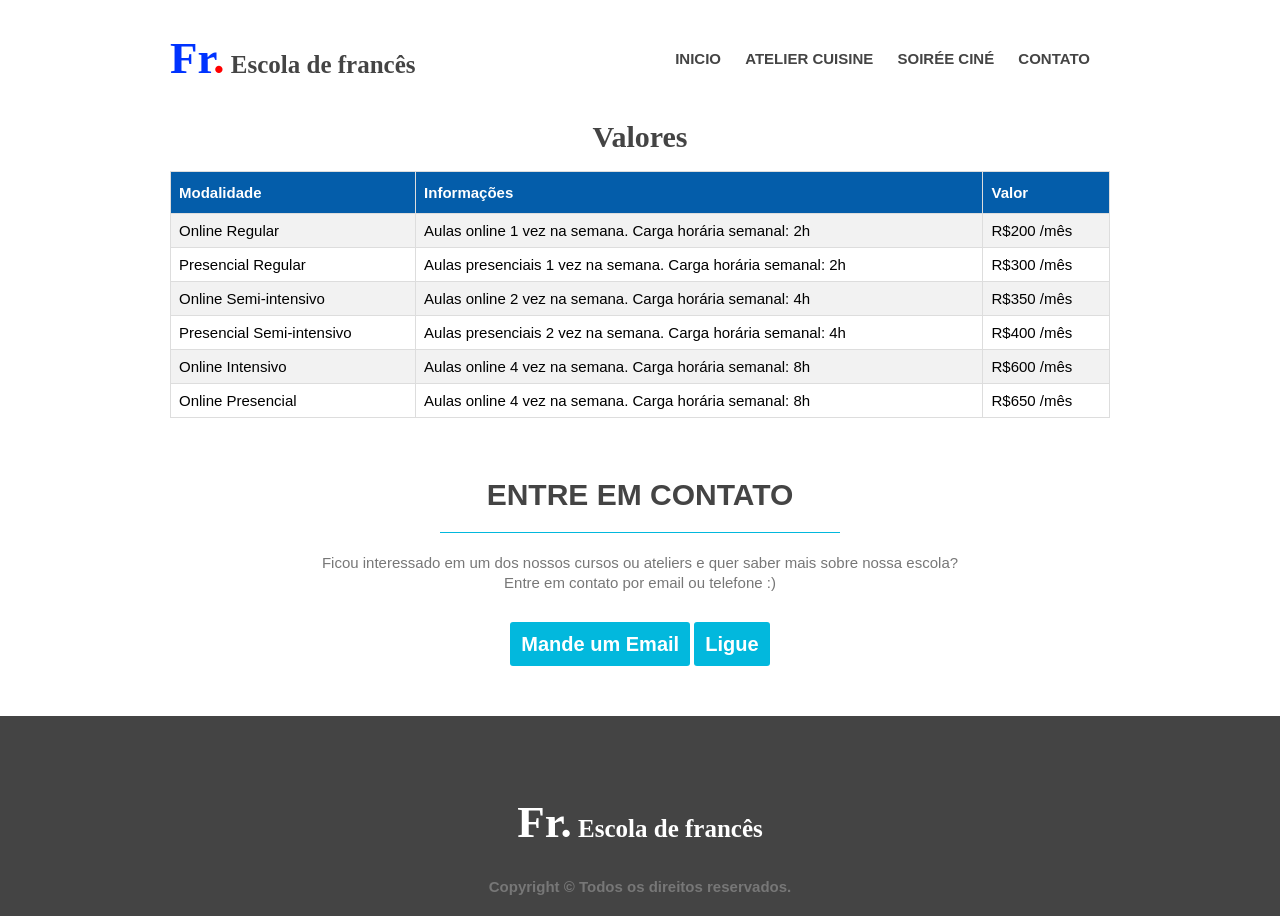
<file: valores.html>
<!DOCTYPE html>
<html>
    <head>
        <meta charset="utf-8">
        <meta http-equiv="X-UA-Compatible" content="IE=edge">
        <meta name="viewport" content="width=device-width, initial-scale=1.0">
        <link href="styles.css" rel="stylesheet">
        <title>Valores</title>

    </head>
    <body>
        <header>
            <div class="padrao">
                <h1><span class="azul">Fr</span><span class="vermelho">.</span><span class="menor">   Escola de francês</span></h1>
                <nav>
                    <ul>
                        <li><a href="index.html">Inicio</a></li>
                        <li><a href="cuisine.html">Atelier Cuisine</a></li>
                        <li><a href="cine.html">Soirée Ciné</a></li>
                        <li><a href="#contato">Contato</a></li>
                    </ul>
                </nav>

            </div>

        </header>

        <section>
            <div class="padrao">
                <h3>Valores</h3>
                <br>
                <table id="valores">
                    <tr>
                        <th>Modalidade</th>
                        <th>Informações</th>
                        <th>Valor</th>
                    </tr>
                    <tr>
                        <td>Online Regular</td>
                        <td>Aulas online 1 vez na semana. Carga horária semanal: 2h</td>
                        <td>R$200 /mês</td>
                
                    </tr>
                    <tr>
                        <td>Presencial Regular</td>
                        <td>Aulas presenciais 1 vez na semana. Carga horária semanal: 2h</td>
                        <td>R$300 /mês</td>
                    </tr>
                    <tr>
                        <td>Online Semi-intensivo</td>
                        <td>Aulas online 2 vez na semana. Carga horária semanal: 4h</td>
                        <td>R$350 /mês</td>
                    </tr>
                    <tr>
                        <td>Presencial Semi-intensivo</td>
                        <td>Aulas presenciais 2 vez na semana. Carga horária semanal: 4h</td>
                        <td>R$400 /mês</td>
                    </tr>
                    <tr>
                        <td>Online Intensivo</td>
                        <td>Aulas online 4 vez na semana. Carga horária semanal: 8h</td>
                        <td>R$600 /mês</td>
                    </tr>
                    <tr>
                        <td>Online Presencial</td>
                        <td>Aulas online 4 vez na semana. Carga horária semanal: 8h</td>
                        <td>R$650 /mês</td>
                    </tr>
        
                </table>
            </div>

        </section>

        <section id="contato">
            <div class="padrao">
                <h3>Entre em contato</h3>
                <p>Ficou interessado em um dos nossos cursos ou ateliers e quer saber mais sobre nossa escola? <br> Entre em contato por email ou telefone :)<br><br><br></p>
                <ul>
                    <li><a href="mailto:fr.escoladefrancesk@email.com" class="button-3">Mande um Email</a></li>
                    <li><a href="tel:+5541999999999" class="button-3">Ligue</a> </li>
                </ul>
            </div>
        </section>
        

        <footer>
            <div class="padrao">
                <h1><span>Fr</span><span>.</span><span class="menor">   Escola de francês</span></h1>
                <div class="copyright">Copyright © Todos os direitos reservados.</div>
            </div>
        </footer>
    </body>
</html>
</file>
<file: styles.css>
/* GERAL */

*
{
    margin: 0;
    padding: 0;
}

body
{
    font-family: Arial, sans-serif;
    font-size: 15px;

}
h1, h2, h3, h4
{
    color: #444;
}
h1{
    font-family:'Crete Round', serif;
    font-size:45px;
}
h2
{
    font-size: 55px;
}
h3
{
    font-family:'Lobster', cursive;
    font-size: 30px;
    text-align: center;
}
h4
{
    font-size: 24px;
}
p
{
    line-height: 20px;
    color: #777

}
ul
{
    list-style: none;
}
a{
    text-decoration: none;
    color: #444
}
.padrao
{
    width: 940px;
    margin: 0 auto;
    padding: 0 10px;
}
.azul
{
    color:#0033ff
}

.vermelho
{
    color:#f00
}

.menor
{
    font-size:25px;

}

.clear
{
    clear:both;
}
small
{
    font-size: 13px;
    font-style: italic;
}

/* Cabeçalho */
header
{
    height: 120px;
}
header h1
{
    float: left;
    margin-top: 32px;
}
header nav
{
    float: right;
    margin-top: 50px;
}
header nav ul li
{
    display: inline-block;
}
header nav ul li a 
{
    text-transform: uppercase;
    font-weight: bold;
    margin-right: 20px;
}

/* Imagem principal */

#imagem_principal
{
    height: 500px;
    background: url('images/frmain.jpg') center;
}
#imagem_principal h2
{
    font-weight: normal;
    text-transform: uppercase;
    text-align: center;
    padding: 150px 0 40px 0;
    margin-bottom: 20px;
}
.button-1
{
    display: block;
    width: 200px;
    height: 50px;
    background: #ff7a00;
    color: #fff;
    font-size: 20px;
    margin: 0 auto;
    line-height: 50px;
    text-align: center;
    border-radius: 3px;
}
.button-1:hover
{
    background: #02b8dd;
}

/* Diferenciais */
#diferenciais ul
{
    margin: 80px 0;
}
#diferenciais ul li
{
    width: 300px;
    float:left;
    padding-top: 140px;
    text-align: center;
    margin-right: 10px;

}
#diferenciais h4
{
    text-transform: uppercase;
    margin-bottom: 20px;
}
#diferenciais p
{
    margin-bottom: 20px;
}
#diferencial-1
{
    background: url('images/steps-icon-1.png') no-repeat top center;

}
#diferencial-2
{
    background: url('images/steps-icon-2.png') no-repeat top center;
}
#diferencial-3
{
    background: url('images/steps-icon-3.png') no-repeat top center;

}

/* Ateliers */
#ateliers
{
    background-color: #efefef;
    padding: 60px 0;
}
#ateliers article
{
    width: 460px;
    height: 270px;
    float:left;
    border-radius: 10px;
}
#ateliers article:first-child
{
    margin-right: 20px;
}
.sobreposicao
{
    background: rgba(255, 255, 255, 0.95);
    height: 100%;
    width: 190px;
    padding: 20px;
    border-radius: 10px 0 0 10px;
    text-align: center;
    box-sizing: border-box;
}
article h4
{
    border-bottom: 1px solid #ddd;
    padding-bottom: 20px;
    text-transform: uppercase;
    margin-bottom: 20px;
    text-align: center;
}
#ateliers p
{
    text-align: center;
    margin-bottom: 20px;
}
.button-2
{
    color:#fff;
    background-color: #ff7a00;
    padding: 6px 20px;
    border-radius: 3px;
}
.button-2:hover
{
    color:#fff;
    background-color: #02b8dd;
}

/* CONTATO */

#contato
{
    padding: 60px 0;
    text-align: center;
}
#contato h3
{
    font-family: 'Crete Round', sans-serif;
    width: 400px;
    text-transform: uppercase;
    margin: 0 auto 20px auto;
    border-bottom: 1px solid #02b8dd;
    padding-bottom: 20px;
}
#contato ul li{
    display: inline-block;
}
label
{
    font-weight: bold;
    font-size: 20px;
    margin-right: 10px;
    color: #777;
}
input[type="text"]
{
    padding: 10px;
    font-size: 20px;
    margin-right: 20px;
    border: 2px solid #ddd;
    border-radius: 3px;
}
.button-3
{
    color: #fff;
    font-size: 20px;
    font-weight: bold;
    padding: 11px;
    background-color: #02b8dd;
    border-style: none;
    border-radius: 3px;
}
.button-3:hover
{
    color: #fff;
    background-color: #444;
}

/* FOOTER */

footer
{
    height: 200px;
    background-color: #444;
}
footer h1{
    color:#fff;
    text-align: center;
    padding-top: 80px;
}
.copyright
{
    text-align: center;
    font-weight: bold;
    padding-top: 30px;
    color: #777;
}


/* Tabela */
#valores {
    font-family: Arial, Helvetica, sans-serif;
    border-collapse: collapse;
    width: 100%;
  }
  
  #valores td, #valores th {
    border: 1px solid #ddd;
    padding: 8px;
  }
  
  #valores tr:nth-child(even){background-color: #f2f2f2;}
  
  #valores th {
    padding-top: 12px;
    padding-bottom: 12px;
    text-align: left;
    background-color: #045daa;
    color: white;
  }

  /*Soirée Ciné*/
  .padrao .cinema{
    text-align: center;
  }
  
  img{
    width: 100%;
  }
  .filmes{
    margin: 50px 100px 50px 100px;
    display:flex;
    justify-content: space-between;
    align-items: center;
    flex-wrap: wrap;
  }
  .filme{
    position: relative;
    width: 350px;
    padding-bottom: 50px;
    background-color: #fff;
    box-shadow: 0 21px 35px rgb(0 0 0 / .10);
    border-radius: 6px;
    overflow: hidden;
  }
  .filme .text{
    padding: 15px;
  }
  .filme p{
    font-size: 20px;
    line-height: 30px;
  }
  .filme h2{
    font-size: 32px;
    margin-bottom: 20px;
  }

  .filme .mais-btn{
    width: 100px;
    height: 100px;
    background-color: #ea7f04;
    border-radius: 50%;
    position: absolute;
    bottom: -60px;
    left: 0;
    right: 0;
    margin: 0 auto;
    text-align: center;
    line-height: 60px;
    color: #fff;
    cursor: pointer;
    z-index: 9;
    font-size: 20px;
    transition: all ease 0.5s;
  }

  .filme .mais-btn:hover{
    background-color: #f7f7f7;
    color: #ea7f04
  }

  .sinopse{
    position: absolute;
    bottom: -100%;
    left: 0;
    width: 100%;
    height: 100%;
    background-color: #ff8800;
    transition: all ease 0.7s;
  }

  .sinopse h2{
    margin: 30px;
    text-align: center;
    color: #fff;
  }
  .sinopse p{
    margin: 20px;
    color: #fff;
    font-size: 18px;
    line-height: 30px;
    font-weight: 500;
  }
  .sinopse.active{
    bottom: 0;
  }
</file>
